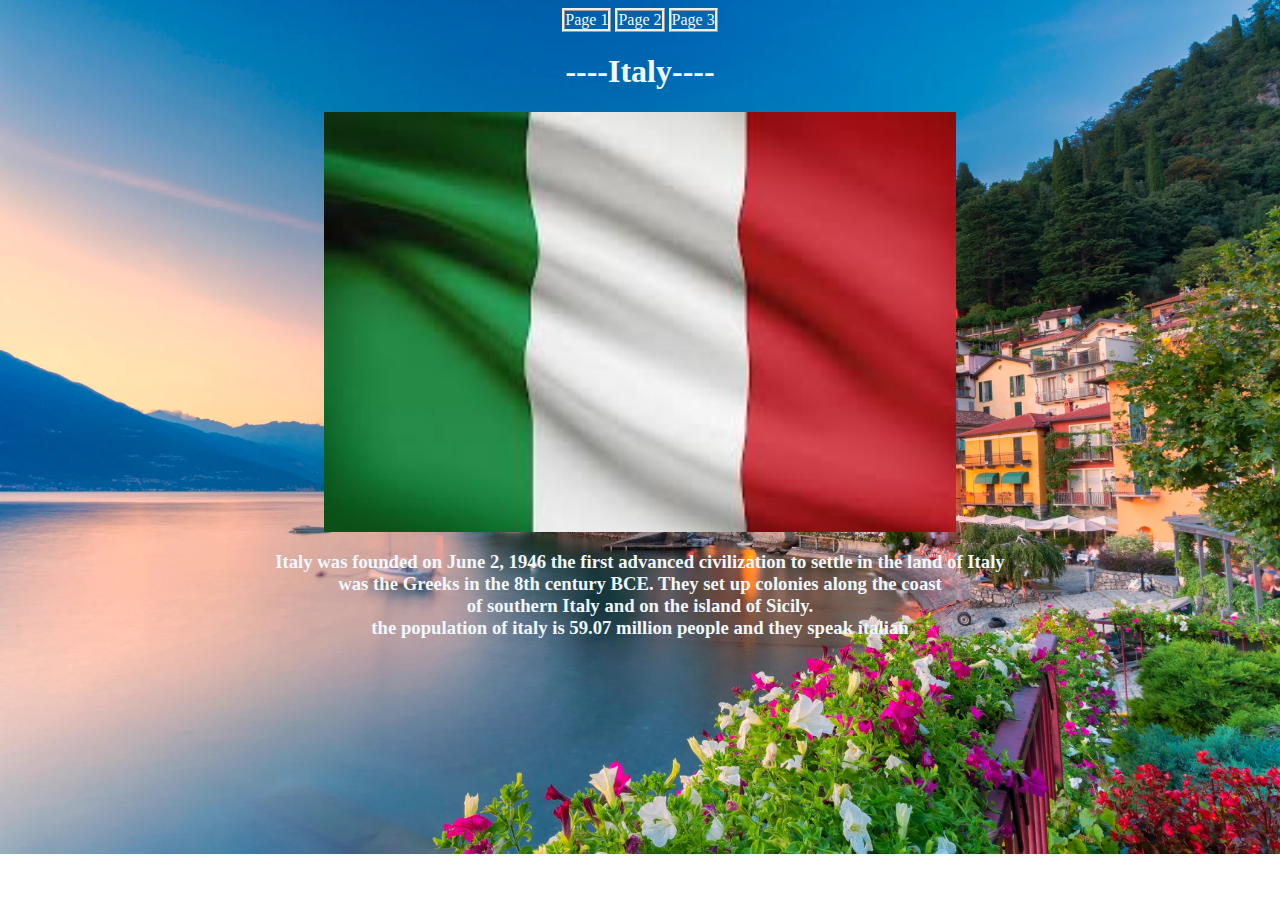
<file: index.html>
<!DOCTYPE html>

    <html>

    <head>
        <Title>
        Italy
        </Title>

        <link rel="stylesheet" href="Styles.css">
    </head>

<body>
    

<ul class="nav">
    <li>
        <a href="Fact1.html">
            Page 1
        </a>
    </li>
    <li>
        <a href="Fact2.html">
            Page 2
        </a>
    </li>
    <li>
        <a href="Fact3.html">
            Page 3
        </a>
    </li>
</ul>

<h1>
    
    ----Italy----
</h1>

<img src="Images/lit.jpeg" alt="">



<h3>
    <p>
        Italy was founded on June 2, 1946 the first advanced civilization to settle in the land of Italy <br> 
        was the Greeks in the 8th century BCE. They set up colonies along the coast <br>
        of southern Italy and on the island of Sicily. <br>
        the population of italy is 59.07 million people and they speak italian 
    </p>
</h3>



</body>

</html>
</file>
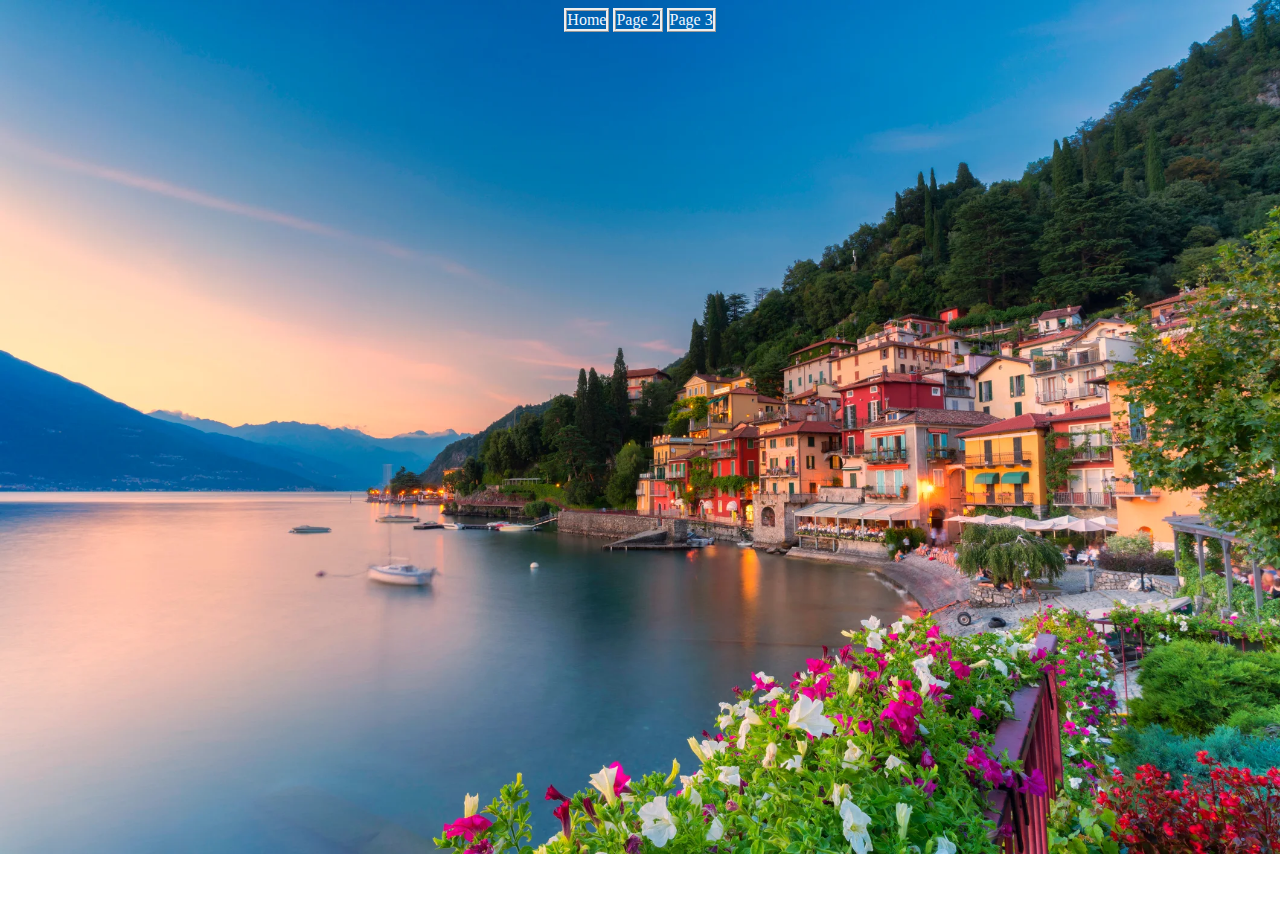
<file: Fact1.html>
<!DOCTYPE html>

    <html>

    <head>
        <Title>
        Italy
        </Title>

        <link rel="stylesheet" href="Styles.css">
    </head>

<body>
    

<ul class="nav">
    <li>
        <a href="index.html">
            Home
        </a>
    </li>
    <li>
        <a href="Fact2.html">
            Page 2
        </a>
    </li>
    <li>
        <a href="Fact3.html">
            Page 3
        </a>
    </li>
</ul>




</body>

</html>
</file>
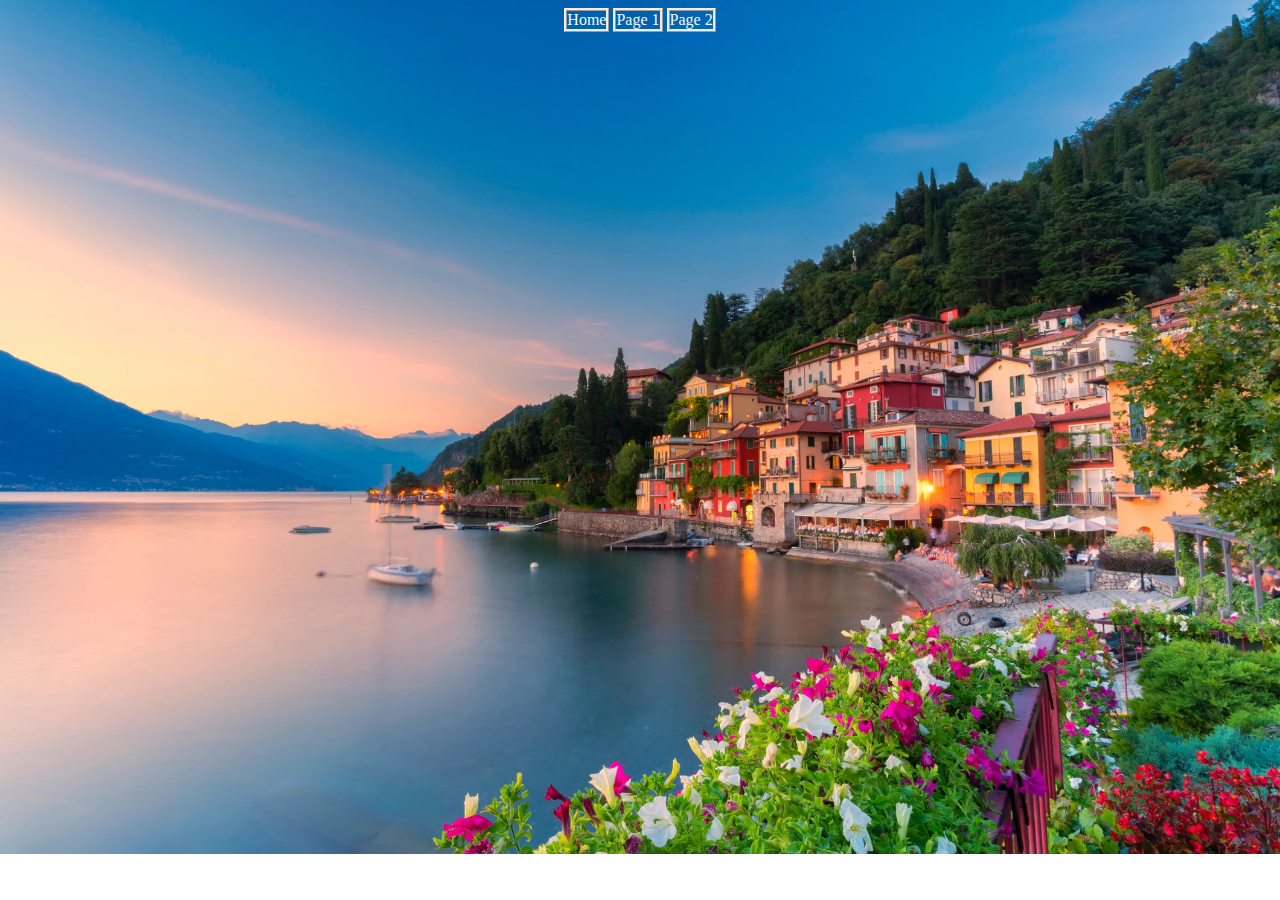
<file: Fact2.html>
<!DOCTYPE html>

    <html>

    <head>
        <Title>
        Italy
        </Title>

        <link rel="stylesheet" href="Styles.css">
    </head>

<body>
    

<ul class="nav">
    <li>
        <a href="index.html">
            Home
        </a>
    </li>
    <li>
        <a href="Fact1.html">
            Page 1
        </a>
    </li>
    <li>
        <a href="Fact2.html">
            Page 2
        </a>
    </li>
</ul>




</body>

</html>
</file>
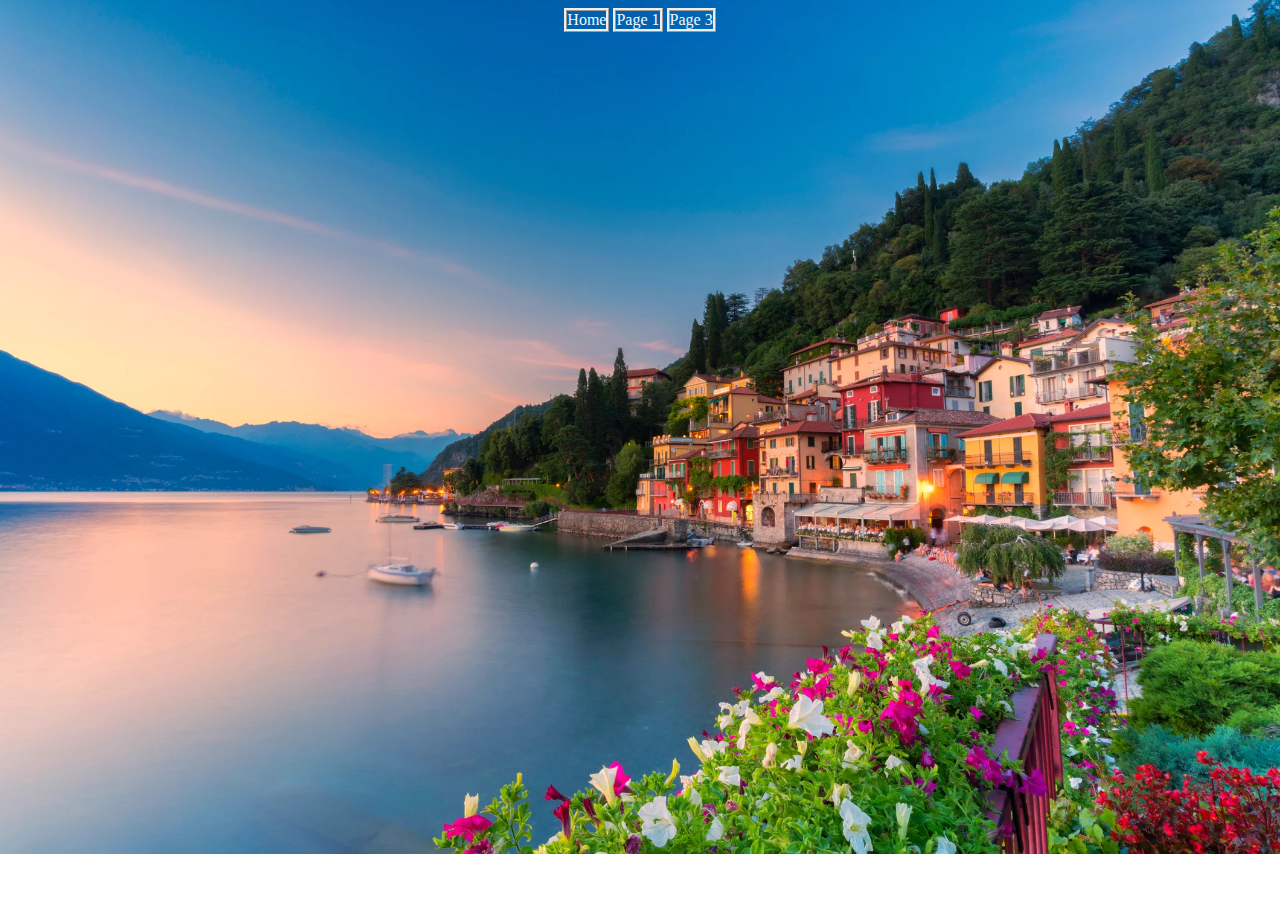
<file: Fact3.html>
<!DOCTYPE html>

    <html>

    <head>
        <Title>
        Italy
        </Title>

        <link rel="stylesheet" href="Styles.css">
    </head>

<body>
    

<ul class="nav">
    <li>
        <a href="index.html">
            Home
        </a>
    </li>
    <li>
        <a href="Fact1.html">
            Page 1
        </a>
    </li>
    <li>
        <a href="Fact3.html">
            Page 3
        </a>
    </li>
</ul>




</body>

</html>
</file>
<file: Styles.css>
/*

Selector {
proporty: Values;

}


img { disply:block: inline blocks 
    width 30% 
    height::-auto 

    margin auto 10%


body { backround:image: url 
    backround repeat no repeat 
    backround size cover 


no border 

backround color .nav>li

border radius : 10px

img border- radius 
.nav>li>a

text decortation none 
color
: 

*/

.nav{

    list-style: none;
    
    padding-left: 0%;

    width: 50%;

    margin: auto;

    text-align: center;

}


.nav>li{

border-style: ridge;

display: inline-block;

}

.nav>li>a{

    text-decoration: none;
    color: aliceblue;

}

body{
 
background-image:url(Images/iddk.webp);

background-repeat: no-repeat;

background-size: cover;
}

h1{ 
    text-align: center;
    color: aliceblue;
    
    }

img {
    display: block;
    width: 50%;
    margin: auto;
}

h3{ 
    text-align: center;
    color: aliceblue;
}
</file>
